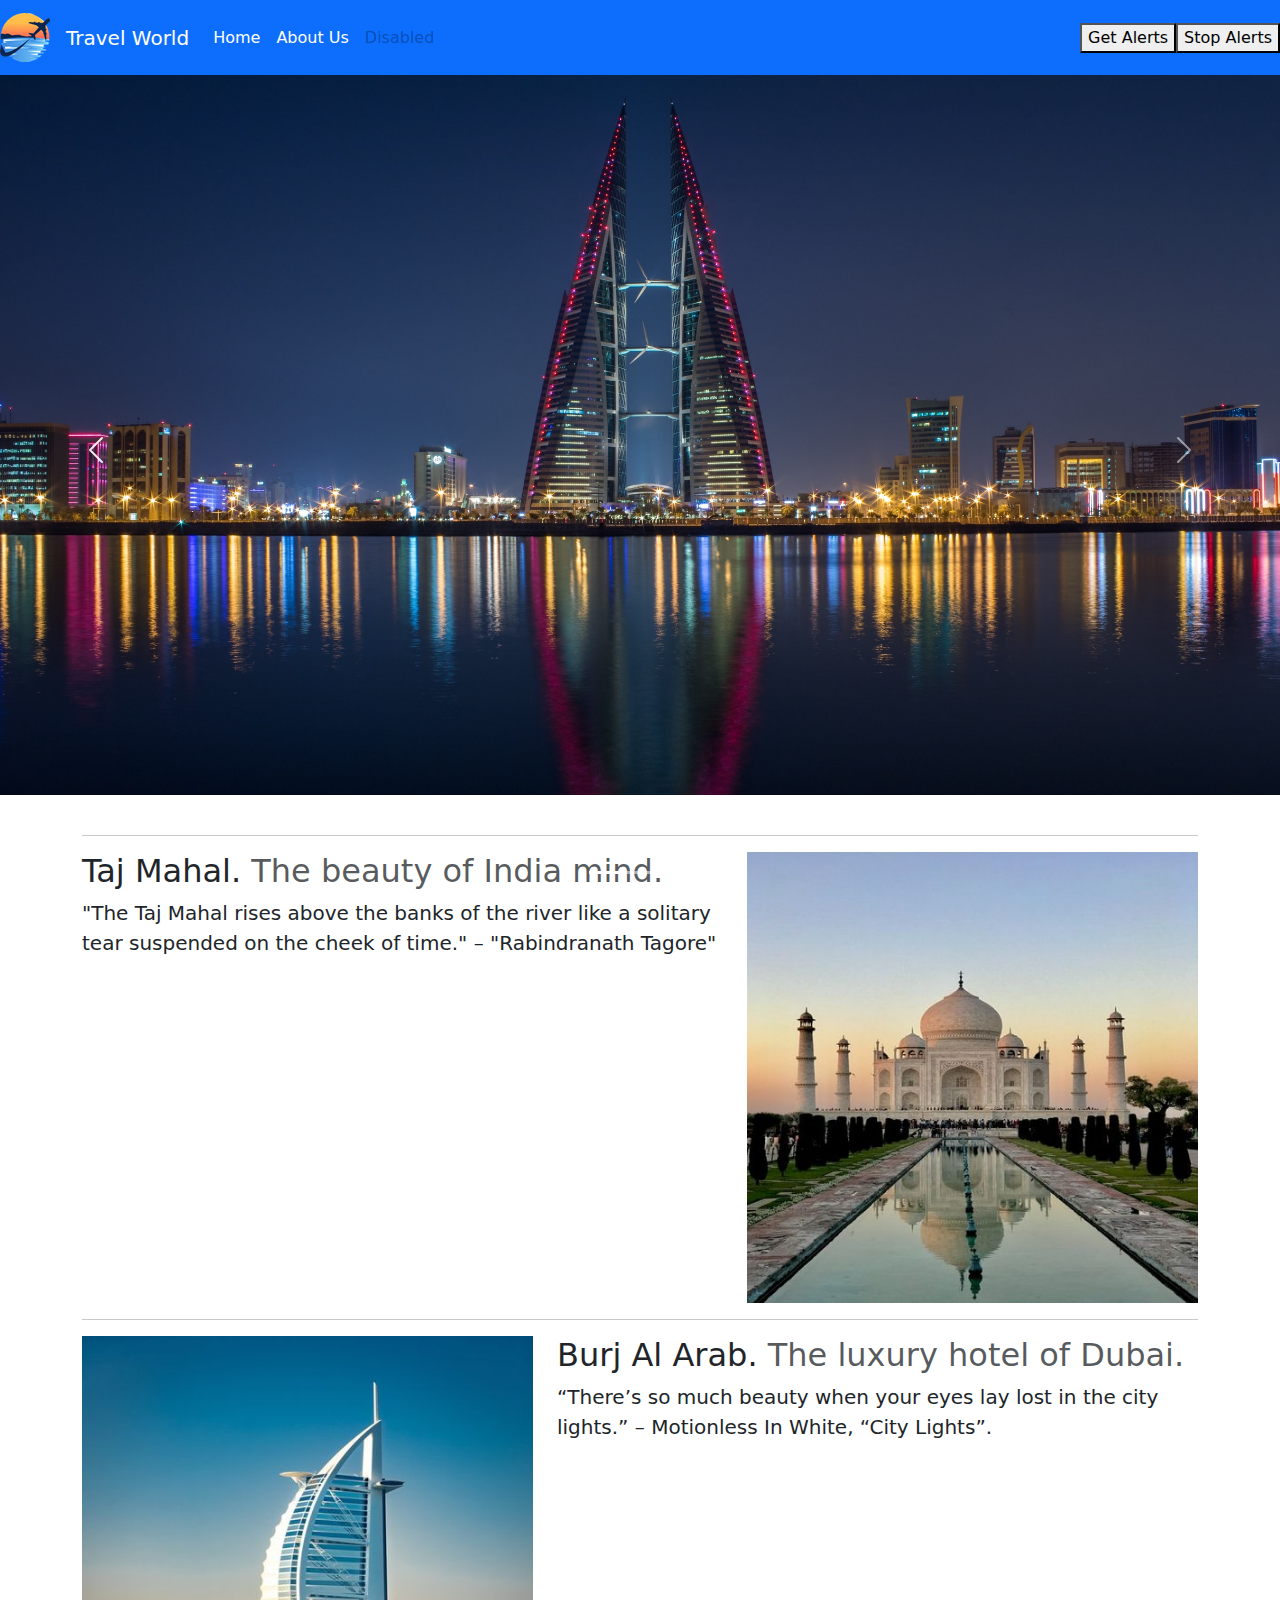
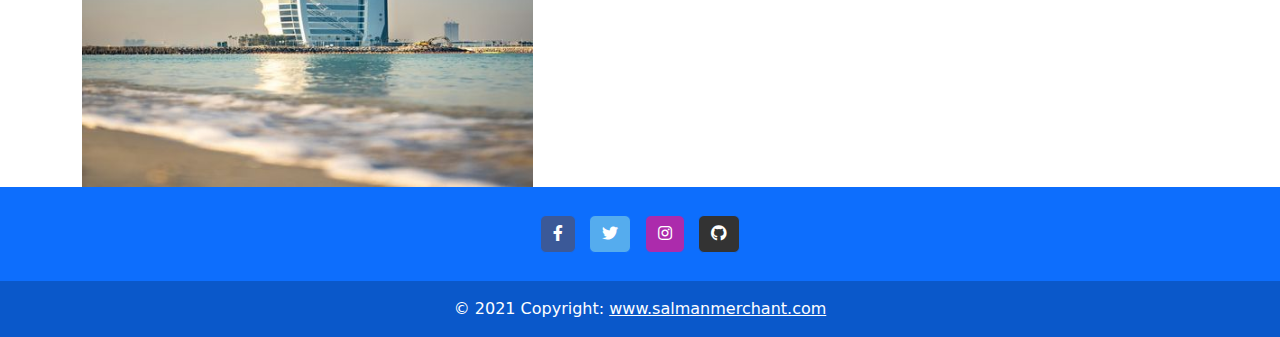
<file: index.html>
<!DOCTYPE html>
<html lang="en">

<head>
    <meta charset="UTF-8">
    <meta http-equiv="X-UA-Compatible" content="IE=edge">
    <meta name="viewport" content="width=device-width, initial-scale=1.0">
    <link rel="manifest" href="manifest.json" />
    <link href="https://cdn.jsdelivr.net/npm/bootstrap@5.1.3/dist/css/bootstrap.min.css" rel="stylesheet"
        integrity="sha384-1BmE4kWBq78iYhFldvKuhfTAU6auU8tT94WrHftjDbrCEXSU1oBoqyl2QvZ6jIW3" crossorigin="anonymous">

    <!-- bootstrap CDN -->


    <link href="https://cdn.jsdelivr.net/npm/bootstrap@5.0.1/dist/css/bootstrap.min.css" rel="stylesheet" />
    <link rel="stylesheet" href="https://cdnjs.cloudflare.com/ajax/libs/font-awesome/5.15.2/css/all.min.css" />


    <title>HomePage</title>

    <link rel="styles" href="css/style.css" />




</head>

<body>
    <!-- Start of Navbar -->
    <nav class="navbar navbar-expand-lg navbar-light bg-primary">
        <a class="navbar-brand" href="#"><img src="images/logo.png"></a>
        <button class="navbar-toggler" type="button" data-toggle="collapse" data-target="#navbarTogglerDemo03"
            aria-controls="navbarTogglerDemo03" aria-expanded="false" aria-label="Toggle navigation">
            <span class="navbar-toggler-icon"></span>
        </button>
        <a class="navbar-brand" href="#" style="color: #ffff;">Travel World</a>

        <div class="collapse navbar-collapse" id="navbarTogglerDemo03">
            <ul class="navbar-nav mr-auto mt-2 mt-lg-0">
                <li class="nav-item active">
                    <a class="nav-link" href="index.html" style="color: #ffff;">Home <span
                            class="sr-only">(current)</span></a>
                </li>
                <li class="nav-item">
                    <a class="nav-link" href="about.html" style="color: #ffff;">About Us</a>
                </li>
                <li class="nav-item">
                    <a class="nav-link disabled" href="#" tabindex="-1" aria-disabled="true">Disabled</a>
                </li>
            </ul>


        </div>

        <button class="main-btn" , onclick="displayNotification()">Get Alerts</button>
        <button class="main-btn" , onclick="clearAppBadge()">Stop Alerts</button>

    </nav>

    <!-- End of Navbar -->

    <!-- Carousel -->

    <div id="carousel class=" carousel slide data-bs-ride="carousel">
        <div class="carousel-indicators">
            <button type="button" data-bs-target="#carouselExampleIndicators" data-bs-slide-to="0" class="active"
                aria-current="true" aria-label="Slide 1"></button>
            <button type="button" data-bs-target="#carouselExampleIndicators" data-bs-slide-to="1"
                aria-label="Slide 2"></button>
            <button type="button" data-bs-target="#carouselExampleIndicators" data-bs-slide-to="2"
                aria-label="Slide 3"></button>
        </div>
        <div class="carousel-inner">
            <div class="carousel-item active">
                <img src="images/img1.jpg" class="d-block w-100" alt="...">
            </div>
            <div class="carousel-item">
                <img src="images/img2.jpg" class="d-block w-100" alt="...">
            </div>
            <div class="carousel-item">
                <img src="images/img3.jpg" class="d-block w-100" alt="...">
            </div>
        </div>
        <button class="carousel-control-prev" type="button" data-bs-target="#carouselExampleIndicators"
            data-bs-slide="prev">
            <span class="carousel-control-prev-icon" aria-hidden="true"></span>
            <span class="visually-hidden">Previous</span>
        </button>
        <button class="carousel-control-next" type="button" data-bs-target="#carouselExampleIndicators"
            data-bs-slide="next">
            <span class="carousel-control-next-icon" aria-hidden="true"></span>
            <span class="visually-hidden">Next</span>
        </button>
    </div>
    <!-- End of Carousel -->

    </br>

    <!-- Container -->
    <div class="container review">

        <hr class="divider">

        <div class="row taj">
            <div class="col-md-7">
                <h2 class="featurette-heading">Taj Mahal. <span class="text-muted">The beauty of India
                        mind.</span></h2>
                <p class="lead">"The Taj Mahal rises above the banks of the river like a solitary tear suspended on the
                    cheek of time." – "Rabindranath Tagore"</p>
            </div>
            <div class="col-md-5">


                <div class="card border-0">
                    <img src="images/india.jpg" class="img-fluid">

                </div>

            </div>
        </div>

        <hr class="divider">

        <div class="row arab">
            <div class="col-md-7 order-md-2">
                <h2 class="featurette-heading">Burj Al Arab. <span class="text-muted">The luxury hotel of Dubai.</span>
                </h2>
                <p class="lead">“There’s so much beauty when your eyes lay lost in the city lights.” – Motionless In
                    White, “City Lights”.</p>
            </div>
            <div class="col-md-5 order-md-1">


                <div class="card border-0">
                    <img src="images/dubai.jpg" class="img-fluid">

                </div>

            </div>
        </div>
    </div>

    <footer class="bg-primary text-center text-white">
        <!-- Grid container -->
        <div class="container p-4 pb-0">
            <!-- Section: Social media -->
            <section class="mb-4">
                <!-- Facebook -->
                <a class="btn btn-primary btn-floating m-1" style="background-color: #3b5998;" href="www.facebook.com"
                    role="button"><i class="fab fa-facebook-f"></i></a>

                <!-- Twitter -->
                <a class="btn btn-primary btn-floating m-1" style="background-color: #55acee;" href="www.twitter.com"
                    role="button"><i class="fab fa-twitter"></i></a>

                <!-- Instagram -->
                <a class="btn btn-primary btn-floating m-1" style="background-color: #ac2bac;" href="www.instagram.com"
                    role="button"><i class="fab fa-instagram"></i></a>


                <!-- Github -->
                <a class="btn btn-primary btn-floating m-1" style="background-color: #333333;" href="www.github.com"
                    role="button"><i class="fab fa-github"></i></a>
            </section>
            <!-- Section: Social media -->
        </div>
        <!-- Grid container -->

        <!-- Copyright -->
        <div class="text-center p-3" style="background-color: rgba(0, 0, 0, 0.2);">
            © 2021 Copyright:
            <a class="text-white" href="">www.salmanmerchant.com</a>
        </div>
        <!-- Copyright -->
    </footer>


    <script src="https://cdn.jsdelivr.net/npm/bootstrap@5.1.3/dist/js/bootstrap.bundle.min.js"
        integrity="sha384-ka7Sk0Gln4gmtz2MlQnikT1wXgYsOg+OMhuP+IlRH9sENBO0LRn5q+8nbTov4+1p"
        crossorigin="anonymous"></script>

    <script src="js/main.js"></script>

</body>

</html>
</file>
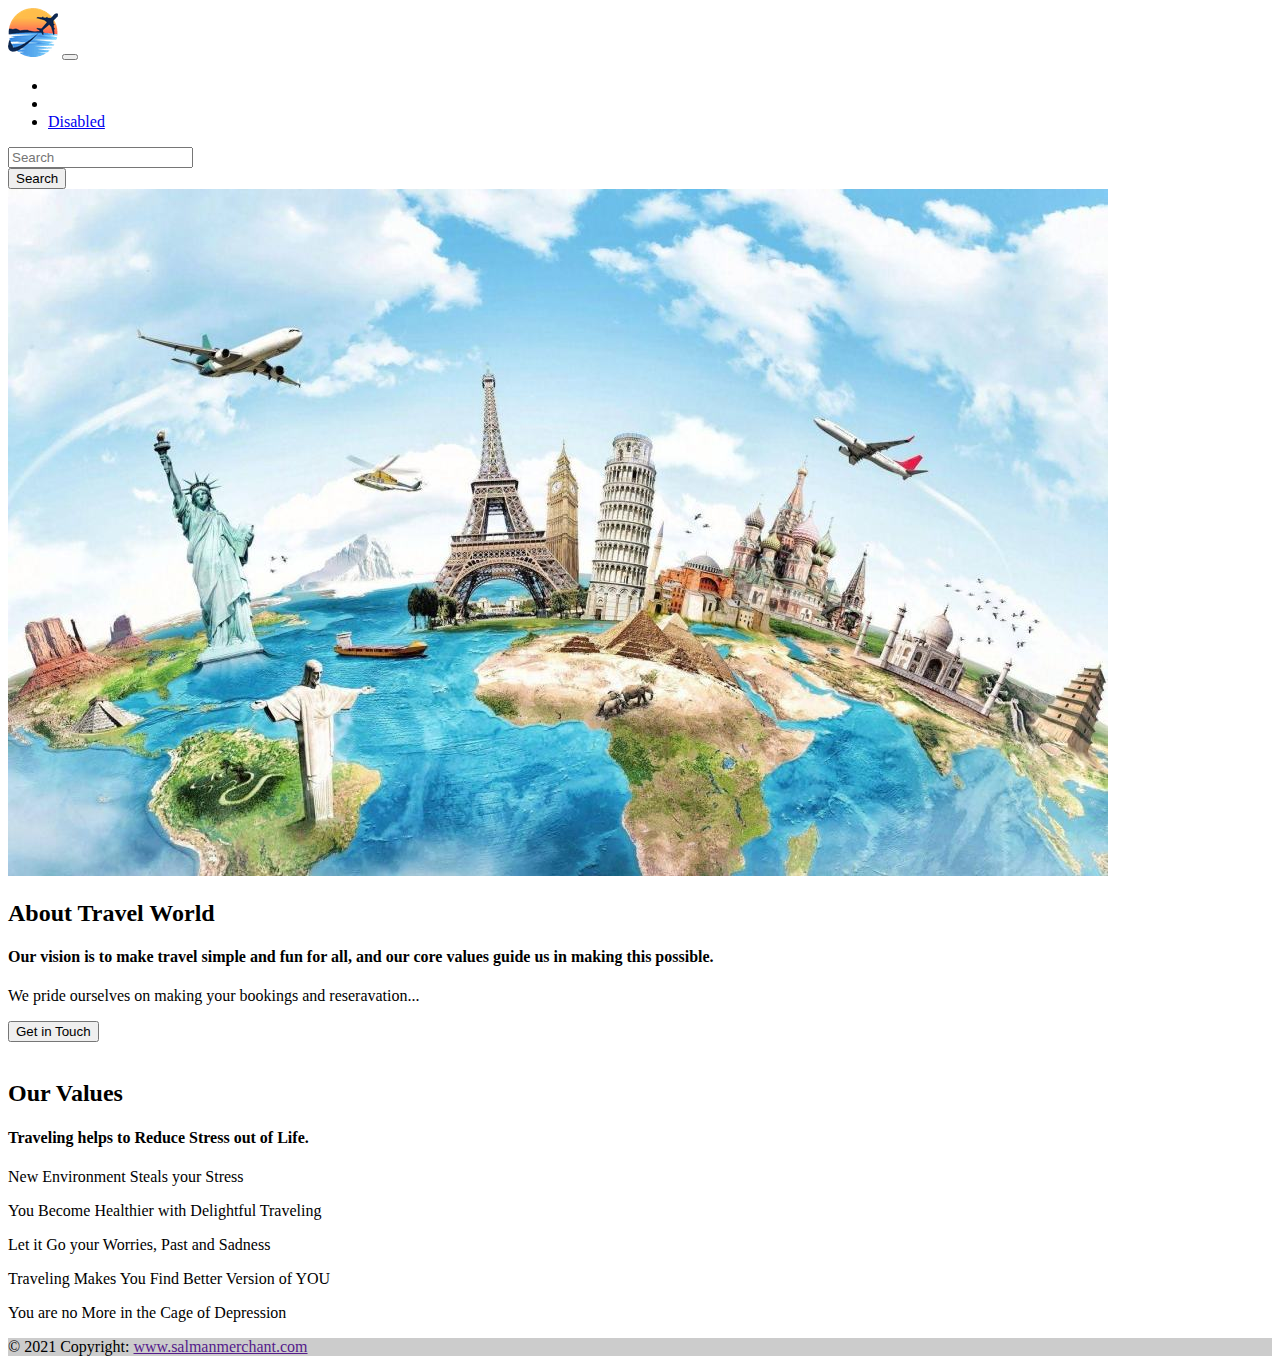
<file: about.html>
<!DOCTYPE html>
<html lang="en">

<head>
    <meta charset="UTF-8">
    <meta http-equiv="X-UA-Compatible" content="IE=edge">
    <meta name="viewport" content="width=device-width, initial-scale=1.0">
    <title>Contact Us</title>
    <link rel="manifest" href="manifest.json" />

    <!-- bootstrap CDN -->

    <link href="https://cdn.jsdelivr.net/npm/bootstrap@5.1.3/dist/css/bootstrap.min.css" rel="stylesheet"
        integrity="sha384-1BmE4kWBq78iYhFldvKuhfTAU6auU8tT94WrHftjDbrCEXSU1oBoqyl2QvZ6jIW3" crossorigin="anonymous">
    <link href="https://cdn.jsdelivr.net/npm/bootstrap@5.0.1/dist/css/bootstrap.min.css" rel="stylesheet">
    <link rel="stylesheet" href="https://cdnjs.cloudflare.com/ajax/libs/font-awesome/5.15.2/css/all.min.css">


    <title>HomePage</title>

    <link rel="styles" href="css/style.css">





</head>

<body>

    <!-- Start of Navbar -->
    <nav class="navbar navbar-expand-lg navbar-light bg-primary">
        <a class="navbar-brand" href="#"><img src="images/logo.png"></a>
        <button class="navbar-toggler" type="button" data-toggle="collapse" data-target="#navbarTogglerDemo03"
            aria-controls="navbarTogglerDemo03" aria-expanded="false" aria-label="Toggle navigation">
            <span class="navbar-toggler-icon"></span>
        </button>
        <a class="navbar-brand" href="#" style="color: #ffff;">Travel World</a>

        <div class="collapse navbar-collapse" id="navbarTogglerDemo03">
            <ul class="navbar-nav mr-auto mt-2 mt-lg-0">
                <li class="nav-item active">
                    <a class="nav-link" href="index.html" style="color: #ffff;">Home <span
                            class="sr-only">(current)</span></a>
                </li>
                <li class="nav-item">
                    <a class="nav-link" href="about.html" style="color: #ffff;">About Us</a>
                </li>
                <li class="nav-item">
                    <a class="nav-link disabled" href="#" tabindex="-1" aria-disabled="true">Disabled</a>
                </li>
            </ul>


        </div>
        <form class="form-inline my-2 my-lg-0">
            <input class="form-control mr-sm-2" type="search" placeholder="Search" aria-label="Search">

        </form>
        <button class="btn btn-outline-light my-2 my-sm-0" type="submit">Search</button>

    </nav>

    <!-- End of Navbar -->

    <!-- Container (About Section) -->



    <a>
        <img src="images/bg1.jpg">
    </a>

    <br>


    <div class="container bg-center">
        <h2>About Travel World</h2>
        <h4>Our vision is to make travel simple and fun for all, and our core values guide us in making
            this possible.</h4>
        <p>We pride ourselves on making your bookings and reseravation...</p>
        <button class="btn btn-primary btn-lg">Get in Touch</button>
    </div>

    <br>

    <div class="container bg-grey bg-center">
        <h2>Our Values</h2>
        <h4>Traveling helps to Reduce Stress out of Life.</h4>
        <p>New Environment Steals your Stress</p>
        <p>You Become Healthier with Delightful Traveling</p>
        <p> Let it Go your Worries, Past and Sadness</p>
        <p> Traveling Makes You Find Better Version of YOU</p>
        <p> You are no More in the Cage of Depression</p>
    </div>





    <footer class="bg-primary text-center text-white">
        <!-- Grid container -->
        <div class="container p-4 pb-0">
            <!-- Section: Social media -->
            <section class="mb-4">
                <!-- Facebook -->
                <a class="btn btn-primary btn-floating m-1" style="background-color: #3b5998;" href="www.facebook.com"
                    role="button"><i class="fab fa-facebook-f"></i></a>

                <!-- Twitter -->
                <a class="btn btn-primary btn-floating m-1" style="background-color: #55acee;" href="www.twitter.com"
                    role="button"><i class="fab fa-twitter"></i></a>

                <!-- Instagram -->
                <a class="btn btn-primary btn-floating m-1" style="background-color: #ac2bac;" href="www.instagram.com"
                    role="button"><i class="fab fa-instagram"></i></a>


                <!-- Github -->
                <a class="btn btn-primary btn-floating m-1" style="background-color: #333333;" href="www.github.com"
                    role="button"><i class="fab fa-github"></i></a>
            </section>
            <!-- Section: Social media -->
        </div>
        <!-- Grid container -->

        <!-- Copyright -->
        <div class="text-center p-3" style="background-color: rgba(0, 0, 0, 0.2);">
            © 2021 Copyright:
            <a class="text-white" href="">www.salmanmerchant.com</a>
        </div>
        <!-- Copyright -->
    </footer>


    <script src="https://cdn.jsdelivr.net/npm/bootstrap@5.1.3/dist/js/bootstrap.bundle.min.js"
        integrity="sha384-ka7Sk0Gln4gmtz2MlQnikT1wXgYsOg+OMhuP+IlRH9sENBO0LRn5q+8nbTov4+1p" crossorigin="anonymous">
        </script>
    <script src="js/main.js"></script>


</body>

</html>
</file>
<file: css/style.css>
/* Add a gray background color and some padding to the footer */
footer {
  background-color: #f2f2f2;
  padding: 25px;
}

.carousel-inner img {
  width: 100%;
  /* Set width to 100% */
  margin: auto;
  min-height: 200px;
}

/* Hide the carousel text when the screen is less than 600 pixels wide */
@media (max-width: 600px) {
  .carousel-caption {
    display: none;
  }
}

.bg-grey {
  background-color: #f6f6f6;
}

.bg-center {
  text-align: center;
}
</file>
